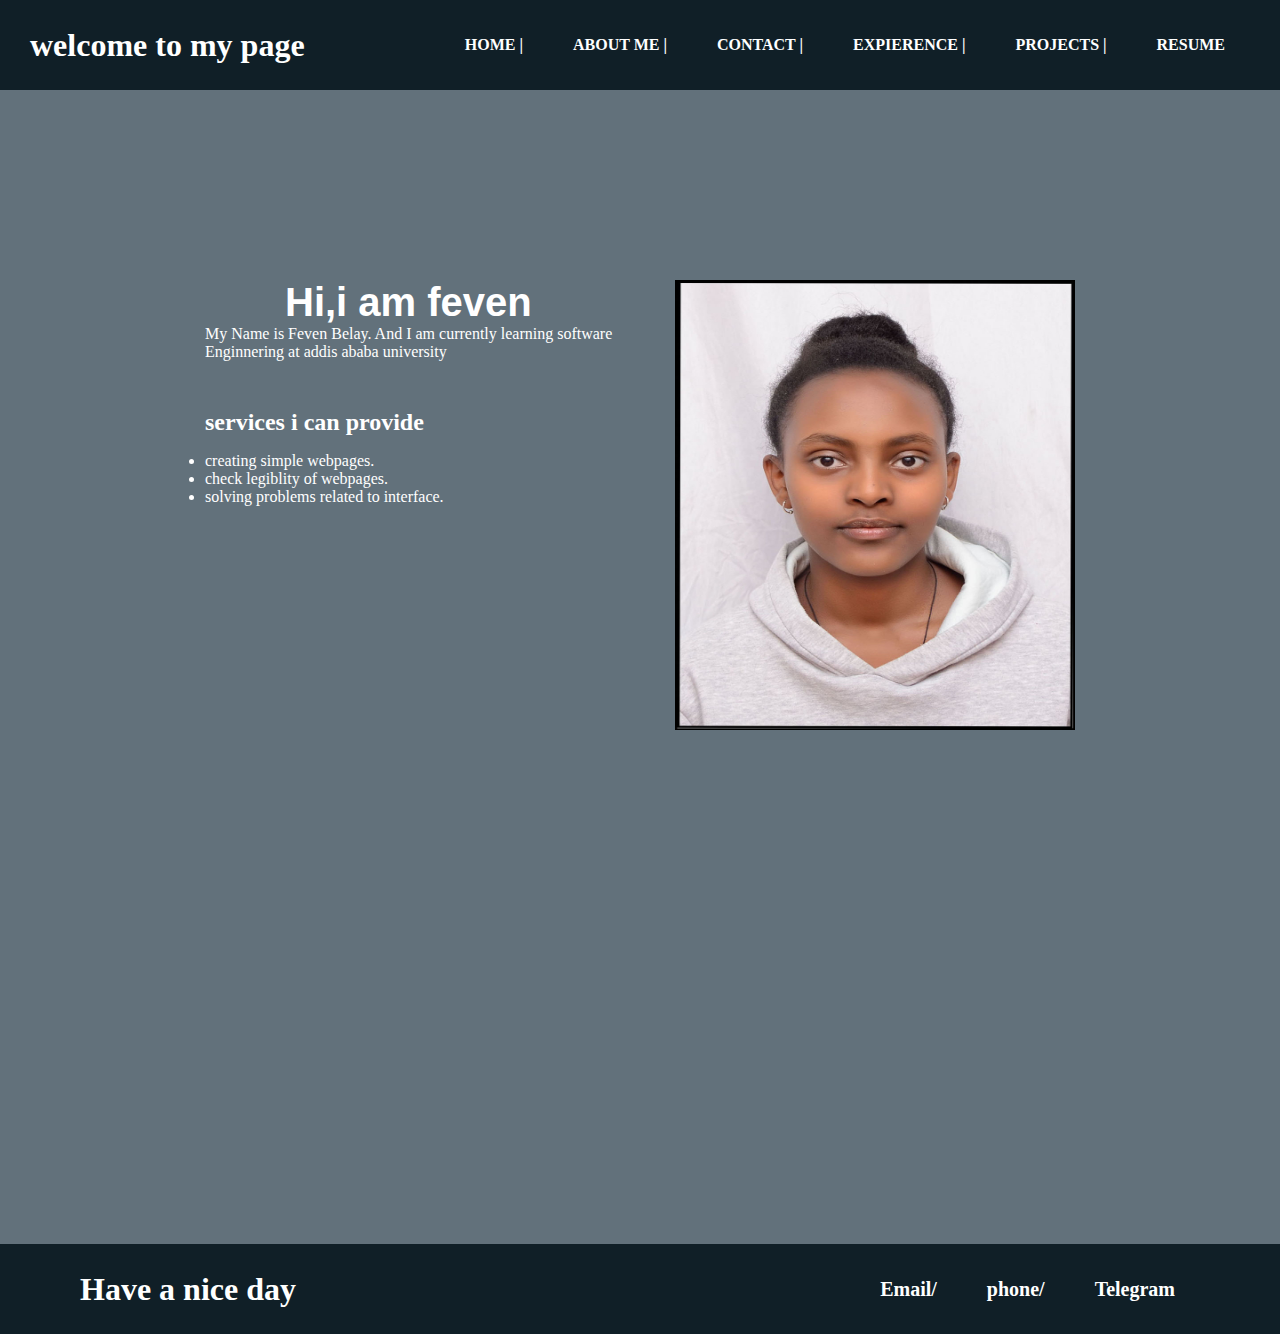
<file: index.html>
<!DOCTYPE html>
<html lang="en">
<head>
    <meta charset="UTF-8">
    <meta name="viewport" content="width=device-width, initial-scale=1.0">
    <link rel="stylesheet" href="css/styles.css">
    <title>Personal Portfolio-HOME</title>
</head>
<body >
    <header>
        <div class="header">
            
            <h1 class="header__welcome-text" >welcome to my page</h1>
            
            <nav class="header__navbar">
                <ul class="header__navbarlist">
                        <li class="header__navbar--listMenu"><a href="index.html" >HOME |</a></li>
                        <li class="header__navbar--listMenu"><a href="html/about.html" >ABOUT ME |</a></li>
                        <li class="header__navbar--listMenu"><a href="html/contact.html" >CONTACT |</a></li>
                        <li class="header__navbar--listMenu"><a href="html/Expirence.html" >EXPIERENCE |</a></li>
                        <li class="header__navbar--listMenu"><a href="html/projects.html" >PROJECTS |</a></li>
                        <li class="header__navbar--listMenu"><a href="html/Resume.html" >RESUME</a></li>
                </ul>
            </nav> 
    
        </div>
    </header>
    
    
    <main >
        <div class="Maincontent" >
            <div class="Maincontent__column">
                <section class="Maincontent__text" >
                            <h1 class="Maincontent__text--headerstyle">Hi,i am feven</h1>
                            <p>My Name is Feven Belay. And I am currently learning software <br> Enginnering at addis ababa university</p>
                            <h2 class="Maincontent__textlist">services i can provide</h2>
                            <ul class="Maincontent__textlist--space">
                                <li>creating simple webpages.</li>
                                <li>check legiblity of webpages.</li>
                                <li>solving problems related to interface.</li>
                            </ul>
                </section>
                <aside  >
                    <img  src="images/home.jpg" alt="personal photo" width="400" height="450" class="Maincontent__image">
                </aside>
            </div>
        </div>
    </main>

    

    <footer>
        <div class="footer">
            <h1 class="footer__header">Have a nice day</h1>
            <div class="footer__list">
                <ul class="footer__unordered-list">
                    <li class="footer__unordered-list--menu"><a href="mailto:fevenbelay942@gmail.com">Email/</a></li>
                    <li class="footer__unordered-list--menu"><a href="tel:+251931573297">phone/</a></li>
                    <li class="footer__unordered-list--menu"><a href="https://telegram.me/fevb94">Telegram</a></li>
                </ul>
            </div>
        </div>
    </footer>

</body>
</html>
</file>
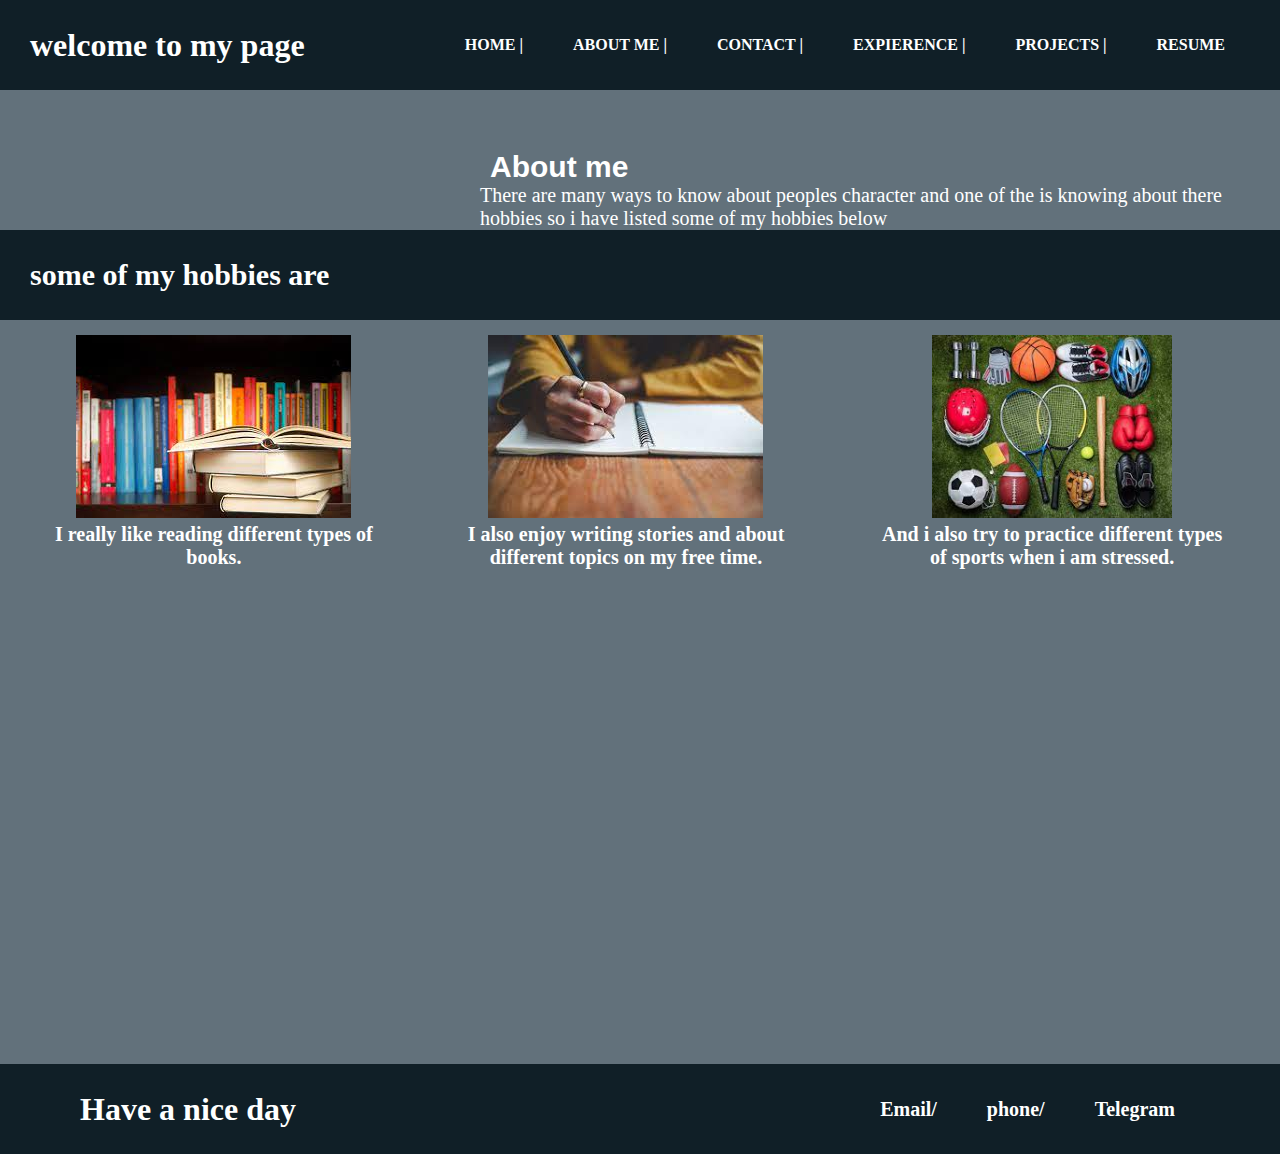
<file: html/about.html>
<!DOCTYPE html>
<html lang="en">
<head>
    <meta charset="UTF-8">
    <meta name="viewport" content="width=device-width, initial-scale=1.0">
    <title>Personal Portfolio-ABOUT ME</title>
    <link rel="stylesheet" href="../css/styles.css">
</head>
<body>
    <header>
        <div class="header">
            
            <h1 class="header__welcome-text" >welcome to my page</h1>
    
            
            <nav class="header__navbar">
                <ul class="header__navbarlist">
                        <li class="header__navbar--listMenu"><a href="../index.html" >HOME |</a></li>
                        <li class="header__navbar--listMenu"><a href="about.html" >ABOUT ME |</a></li>
                        <li class="header__navbar--listMenu"><a href="contact.html" >CONTACT |</a></li>
                        <li class="header__navbar--listMenu"><a href="Expirence.html" >EXPIERENCE |</a></li>
                        <li class="header__navbar--listMenu"><a href="projects.html" >PROJECTS |</a></li>
                        <li class="header__navbar--listMenu"><a href="Resume.html" >RESUME</a></li>
                </ul>
            </nav> 
    
        </div>
    </header>

    <menu>
        <div class="aboutme-main">
            <div class="aboutme__text">
                <h1 class="aboutme__header">About me</h1>
                <p class="aboutme__paragraph">There are many ways to know about peoples character and one of the is knowing about there hobbies so i have listed some of my hobbies below</p>
            </div>
            <h2 class="aboutme__second header">some of my hobbies are</h2>
            <table cellspacing="15">
                <tr class="hobbies__table">
                    <th><img src="../images/book.jpg" height="183" alt="stack off books picture" >
                    <p>I really like reading different types of <br> books.</p></th>
                
                    <th><img src="../images/writing.jfif" height="183" alt="A woman writing on a paper picture" >
                    <p> I also enjoy writing stories and about <br> different topics on my free time. </p></th>
            
                    <th><img src="../images/Sport.jpg" height="183" alt="Different sport eqipiments picture" >
                    <p> And i also try to practice different types <br> of sports when i am stressed.  </p></th>
                </tr>
            </table>
        </div>
    </menu>

    <footer>
        <div class="footer">
            <h1 class="footer__header">Have a nice day</h1>
            <div class="footer__list">
                <ul class="footer__unordered-list">
                    <li class="footer__unordered-list--menu"><a href="mailto:fevenbelay942@gmail.com">Email/</a></li>
                    <li class="footer__unordered-list--menu"><a href="tel:+251931573297">phone/</a></li>
                    <li class="footer__unordered-list--menu"><a href="https://telegram.me/fevb94">Telegram</a></li>
                </ul>
            </div>
        </div>
    </footer>
    
</body>
</html>
</file>
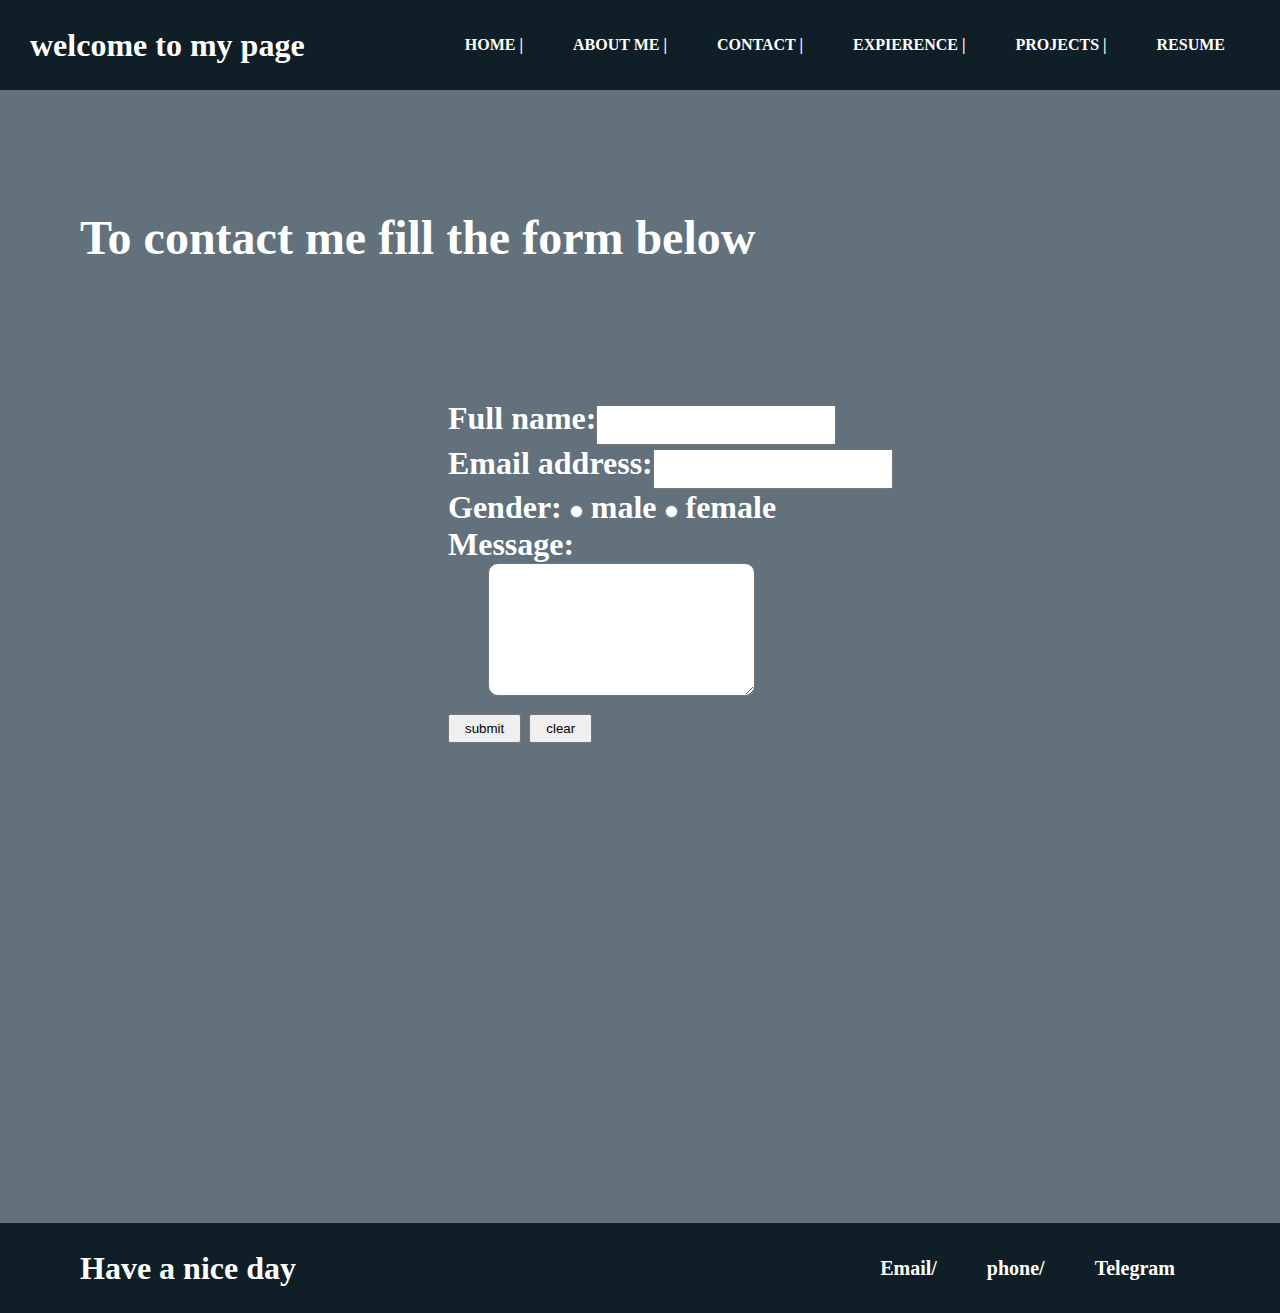
<file: html/contact.html>
<!DOCTYPE html>
<html lang="en">
<head>
    <meta charset="UTF-8">
    <meta http-equiv="X-UA-Compatible" content="IE=edge">
    <meta name="viewport" content="width=device-width, initial-scale=1.0">
    <title>Personal Portfolio</title>
    <link rel="stylesheet" href="../css/styles.css">
</head>
<body>
    <header>
        <div class="header">
            
            <h1 class="header__welcome-text" >welcome to my page</h1>
    
            
            <nav class="header__navbar">
                <ul class="header__navbarlist">
                        <li class="header__navbar--listMenu"><a href="../index.html" >HOME |</a></li>
                        <li class="header__navbar--listMenu"><a href="about.html" >ABOUT ME |</a></li>
                        <li class="header__navbar--listMenu"><a href="contact.html" >CONTACT |</a></li>
                        <li class="header__navbar--listMenu"><a href="Expirence.html" >EXPIERENCE |</a></li>
                        <li class="header__navbar--listMenu"><a href="projects.html" >PROJECTS |</a></li>
                        <li class="header__navbar--listMenu"><a href="Resume.html" >RESUME</a></li>
                </ul>
            </nav> 
    
        </div>
    </header>

    <menu>
        
            <h1 class="contact-form__header">To contact me fill the form below</h1>
        <div class="contact-form">
            <form name="input" >
                <label>Full name:<input type="text" name="first name" class="input-field"><br></label> 
                <label > Email address:<input type="text" name="Email address" class="input-field"><br></label>
                Gender:
                    <label> <input type="radio" name="Gender" value="male"> male </label>
                    <label><input type="radio" name="Gender" value="female">  female<br></label>
    
                <label > 
                    Message:<br>
                    <textarea class="textarea" name="message" cols="20" rows="6"></textarea><br>
                    <input class="button" type="submit" value="submit">
                    <input class="button" type="reset" value="clear">
                </label>
            </form>
        </div>
    </menu>

    
    <footer>
        <div class="footer">
            <h1 class="footer__header" >Have a nice day</h1>
            <div class="footer__list">
                <ul class="footer__unordered-list">
                    <li class="footer__unordered-list--menu"><a href="mailto:fevenbelay942@gmail.com">Email/</a></li>
                    <li class="footer__unordered-list--menu"><a href="tel:+251931573297">phone/</a></li>
                    <li class="footer__unordered-list--menu"><a href="https://telegram.me/fevb94">Telegram</a></li>
                </ul>
            </div>
        </div>
    </footer>
    
</body>
</html>
</file>
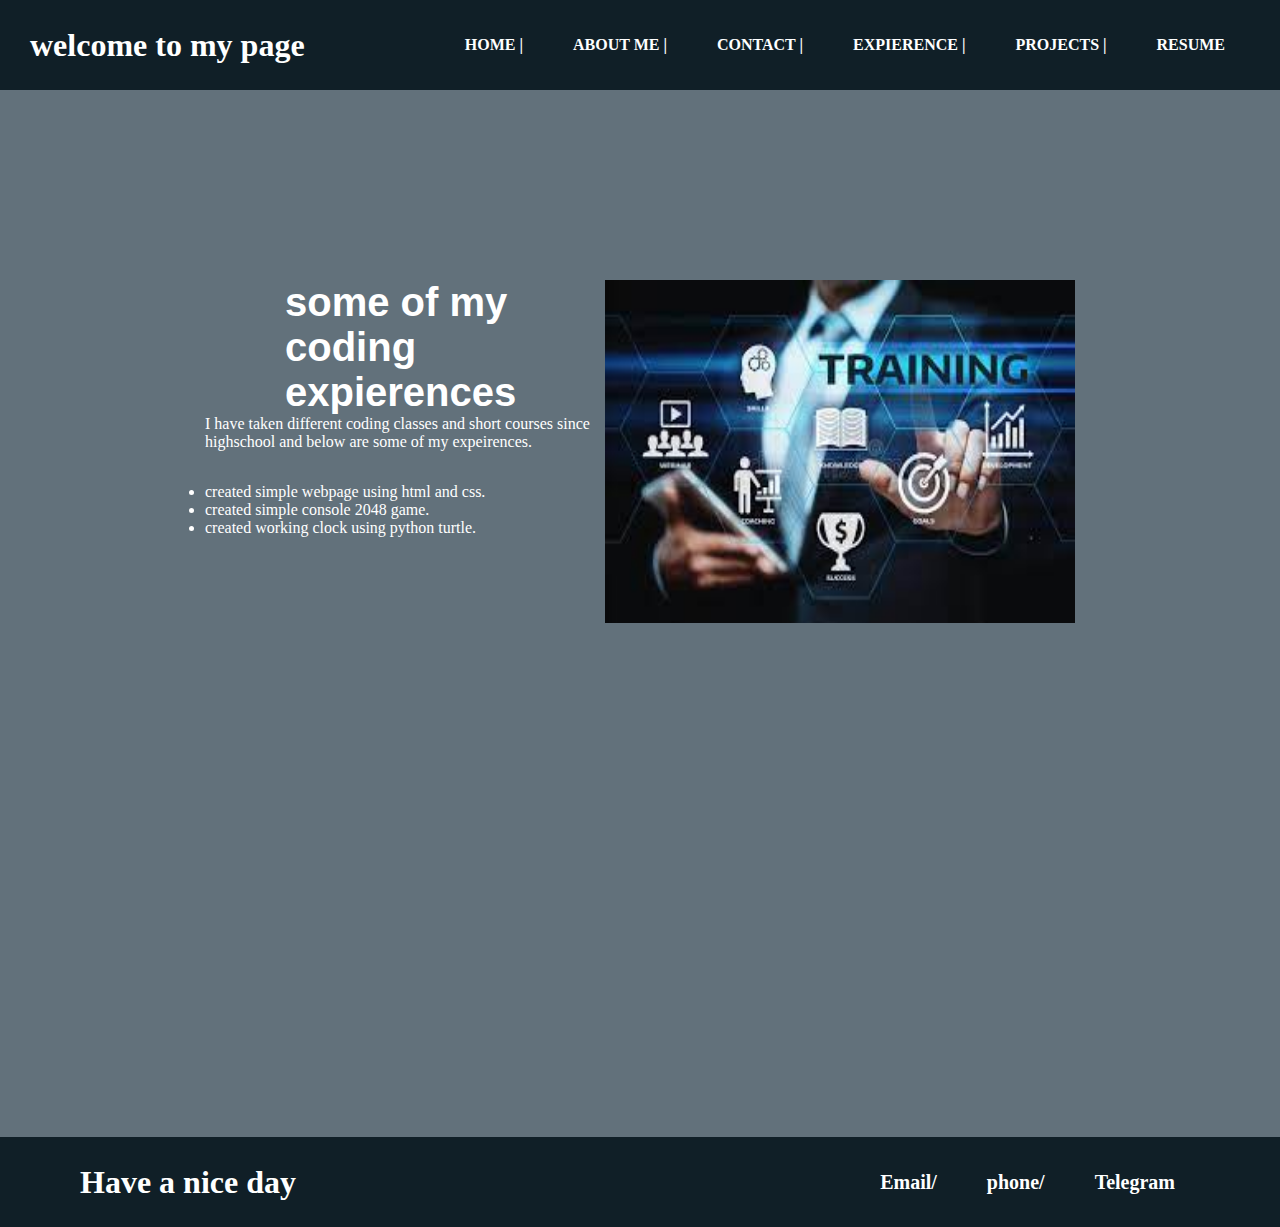
<file: html/Expirence.html>
<!DOCTYPE html>
<html lang="en">
<head>
    <meta charset="UTF-8">
    <meta http-equiv="X-UA-Compatible" content="IE=edge">
    <meta name="viewport" content="width=device-width, initial-scale=1.0">
    <title>Personal Portfolio-EXPIERENCE</title>
    <link rel="stylesheet" href="../css/styles.css">
</head>
<body>
    <header>
        <div class="header">
            
            <h1 class="header__welcome-text" >welcome to my page</h1>
    
            
            <nav class="header__navbar">
                <ul class="header__navbarlist">
                        <li class="header__navbar--listMenu"><a href="../index.html" >HOME |</a></li>
                        <li class="header__navbar--listMenu"><a href="about.html" >ABOUT ME |</a></li>
                        <li class="header__navbar--listMenu"><a href="contact.html" >CONTACT |</a></li>
                        <li class="header__navbar--listMenu"><a href="Expirence.html" >EXPIERENCE |</a></li>
                        <li class="header__navbar--listMenu"><a href="projects.html" >PROJECTS |</a></li>
                        <li class="header__navbar--listMenu"><a href="Resume.html" >RESUME</a></li>
                </ul>
            </nav> 
    
        </div>
    </header>

    <main>
        <div class="Expeirences">
            <div class="Expeirences__detail">
                <section class="Expeirences__text">
                    <h1 class="Expeirences__text--headerstyle">some of my coding expierences</h1>
                    <p>I have taken different coding classes and short courses since <br>highschool 
                        and below are some of my expeirences.</p>
                    <ul class="Expeirences__textlist--space" >
                        <li>created simple webpage using html and css.</li>
                        <li>created simple console 2048 game.</li>
                        <li>created working clock using python turtle.</li>
                    </ul>
                </section>
                <aside>
                    <img src="../images/expirence.jpg" alt="Different types of trainings icon picture" width="470px" height="343px" class="expierences__image">
                </aside>
            </div>
        </div>
    </main>

    
    <footer>
        <div class="footer">
            <h1 class="footer__header">Have a nice day</h1>
            <div class="footer__list">
                <ul class="footer__unordered-list">
                    <li class="footer__unordered-list--menu"><a href="mailto:fevenbelay942@gmail.com">Email/</a></li>
                    <li class="footer__unordered-list--menu"><a href="tel:+251931573297">phone/</a></li>
                    <li class="footer__unordered-list--menu"><a href="https://telegram.me/fevb94">Telegram</a></li>
                </ul>
            </div>
        </div>
    </footer>
    
</body>
</html>
</file>
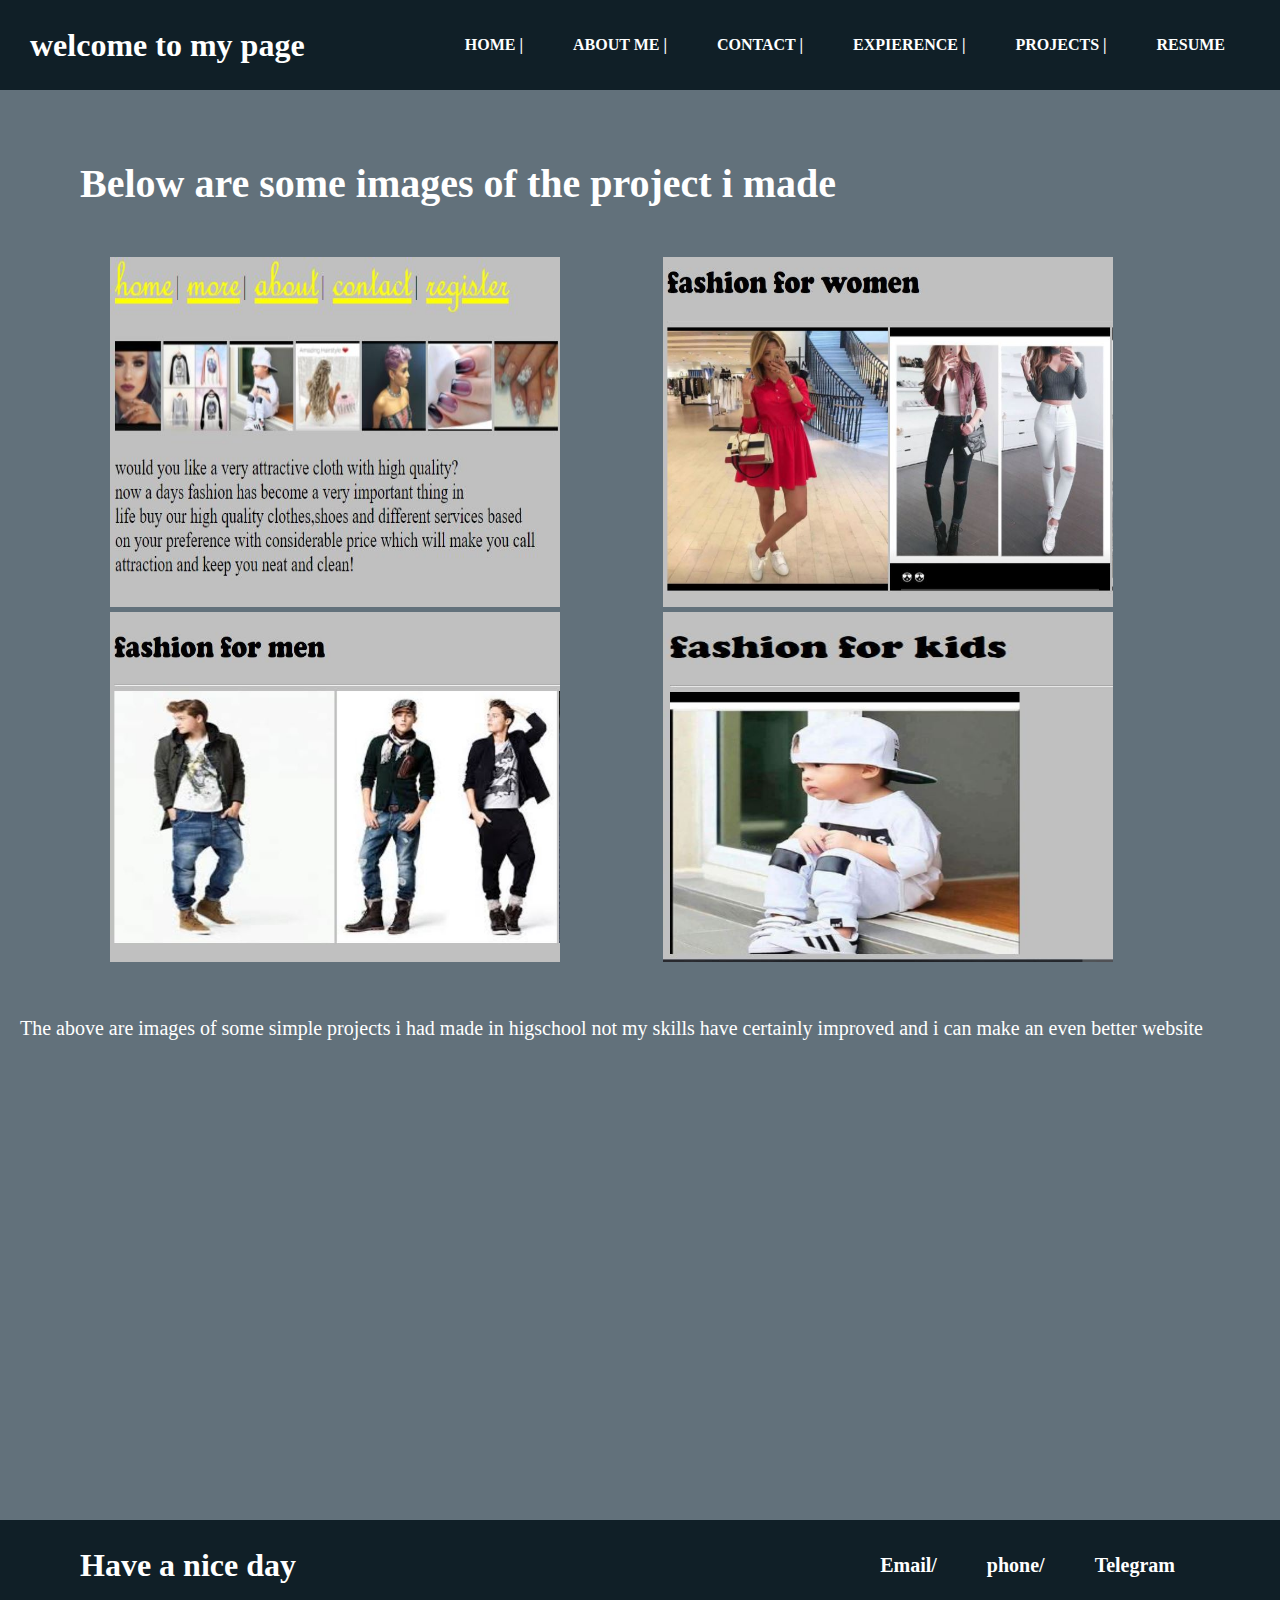
<file: html/projects.html>
<!DOCTYPE html>
<html lang="en">
<head>
    <meta charset="UTF-8">
    <meta http-equiv="X-UA-Compatible" content="IE=edge">
    <meta name="viewport" content="width=device-width, initial-scale=1.0">
    <title>Personal Portfolio</title>
    <link rel="stylesheet" href="../css/styles.css">
</head>
<body>
    <header>
        <div class="header">
            
            <h1 class="header__welcome-text" >welcome to my page</h1>
    
            
            <nav class="header__navbar">
                <ul class="header__navbarlist">
                        <li class="header__navbar--listMenu"><a href="../index.html" >HOME |</a></li>
                        <li class="header__navbar--listMenu"><a href="about.html" >ABOUT ME |</a></li>
                        <li class="header__navbar--listMenu"><a href="contact.html" >CONTACT |</a></li>
                        <li class="header__navbar--listMenu"><a href="Expirence.html" >EXPIERENCE |</a></li>
                        <li class="header__navbar--listMenu"><a href="projects.html" >PROJECTS |</a></li>
                        <li class="header__navbar--listMenu"><a href="Resume.html" >RESUME</a></li>
                </ul>
            </nav> 
    
        </div>
    </header>

    <menu>
        <div class="projects">
            <h3 class="projects__header">Below are some images of the project i made</h3>
            <div class="projects-layout">
                <div class="projects__column">
                    <div ><img class=" project-image  " src="../images/project 1.JPG" alt="first part of my project picture" width="450" height="350"></div>
                    <div> <img class="project-image " src="../images/project2.JPG" alt="second part of my project picture" width="450" height="350"></div>
                
                    <div><img class="project-image " src="../images/project3.JPG" alt="Third part of my project picture" width="450" height="350"></div>
                    <div><img class="project-image " src="../images/project 4.JPG" alt="fourth part of my project picture" width="450" height="350"></div>
                </div>
            </div>
            <p class="projects__paragraph">The above are images of some simple projects i had made in higschool not my skills have certainly improved and i can make an even better website</p>
        </div>
    </menu>

    
    <footer>
        <div class="footer">
            <h1 class="footer__header">Have a nice day</h1>
            <div class="footer__list">
                <ul class="footer__unordered-list">
                    <li class="footer__unordered-list--menu"><a href="mailto:fevenbelay942@gmail.com">Email/</a></li>
                    <li class="footer__unordered-list--menu"><a href="tel:+251931573297">phone/</a></li>
                    <li class="footer__unordered-list--menu"><a href="https://telegram.me/fevb94">Telegram</a></li>
                </ul>
            </div>
        </div>
    </footer>
    
</body>
</html>
</file>
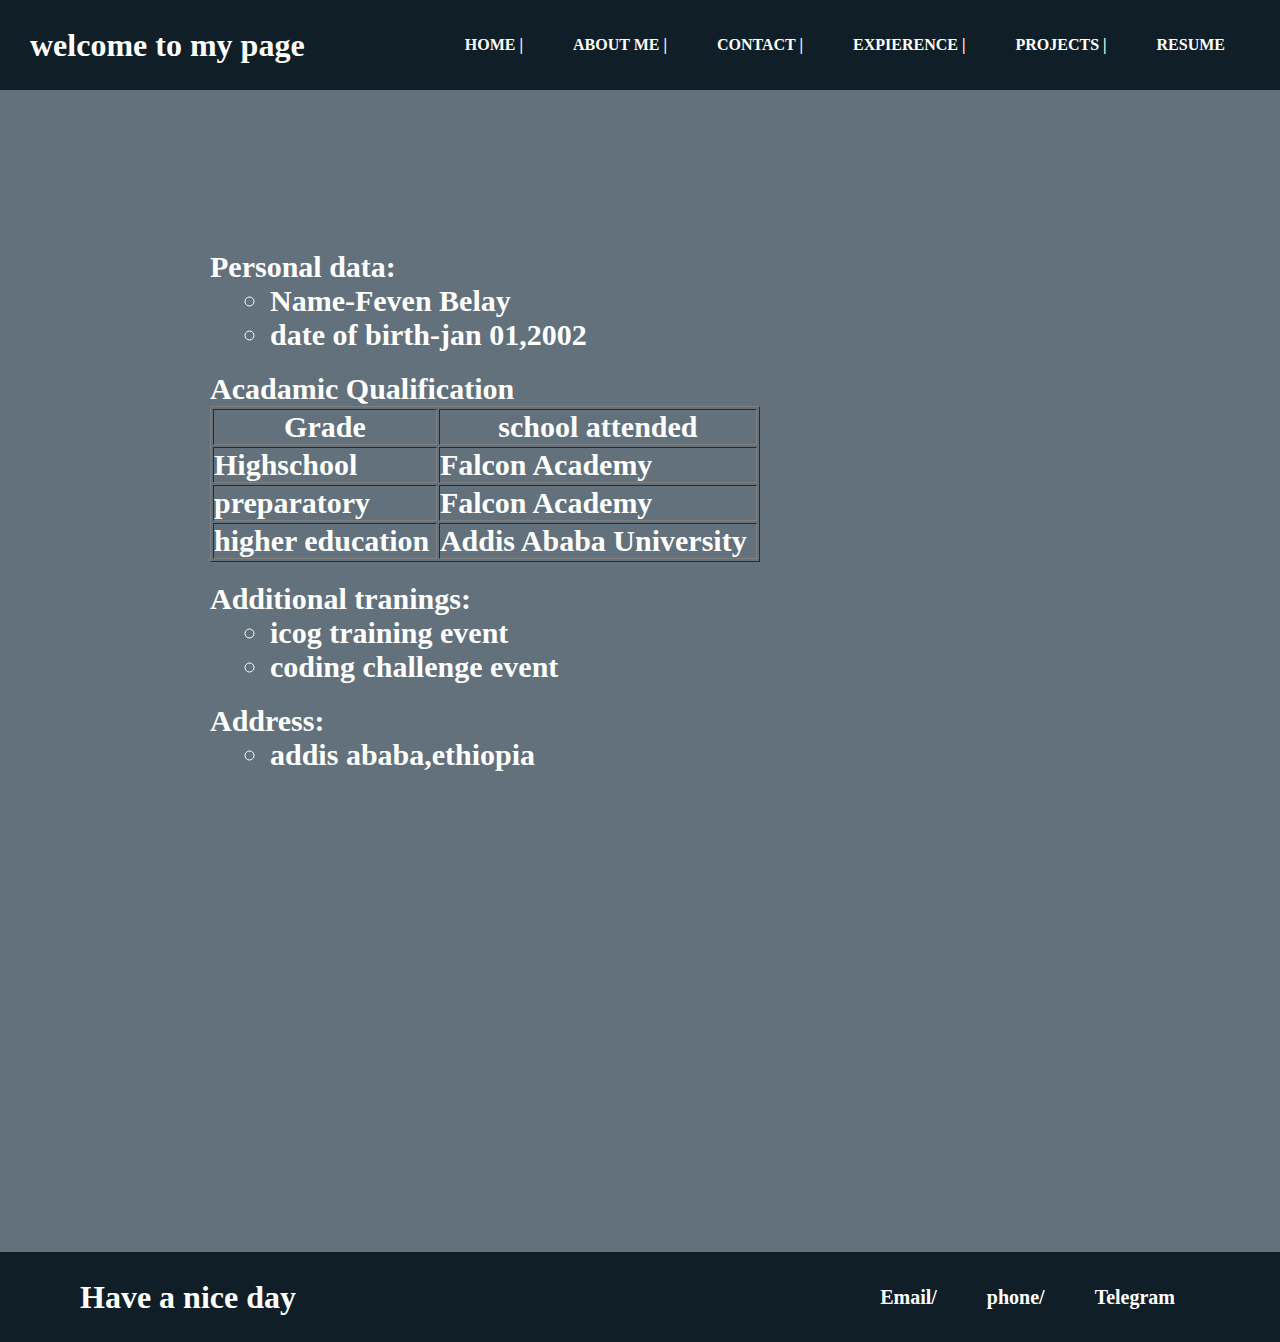
<file: html/Resume.html>
<!DOCTYPE html>
<html lang="en">
<head>
    <meta charset="UTF-8">
    <meta name="viewport" content="width=device-width, initial-scale=1.0">
    <title>Personal Portfolio-RESUME</title>
    <link rel="stylesheet" href="../css/styles.css">
</head>
<body>
    <header>
        <div class="header">
            
            <h1 class="header__welcome-text" >welcome to my page</h1>
    
            
            <nav class="header__navbar">
                <ul class="header__navbarlist">
                        <li class="header__navbar--listMenu"><a href="../index.html" >HOME |</a></li>
                        <li class="header__navbar--listMenu"><a href="about.html" >ABOUT ME |</a></li>
                        <li class="header__navbar--listMenu"><a href="contact.html" >CONTACT |</a></li>
                        <li class="header__navbar--listMenu"><a href="Expirence.html" >EXPIERENCE |</a></li>
                        <li class="header__navbar--listMenu"><a href="projects.html" >PROJECTS |</a></li>
                        <li class="header__navbar--listMenu"><a href="Resume.html" >RESUME</a></li>
                </ul>
            </nav> 
    
        </div>
    </header>
    
    <menu class="menu">
        <div class="Resume">
            <h2 class="resume-header"Resume</h2>
            <p class="resume__paragraph">Personal data:</p>
            <ul class="resume__detail ">
                <li>Name-Feven Belay</li>
                <li>date of birth-jan 01,2002</li>
            </ul>
            <p class="resume__paragraph">Acadamic Qualification</p>
            <table border="1" class="resume__table">
                <tr>
                        <th>Grade</th> 
                        <th>school attended</th>
                </tr>

                <tr>        
                    <td>Highschool</td>
                    <td>Falcon Academy </td>
                </tr>
                    <td>preparatory</td>   
                    <td>Falcon Academy</td>   
                </tr>

                <tr>
                    <td>higher education</td>
                    <td>Addis Ababa University</td>
                </tr>
            </table>
            <p class="resume__paragraph">Additional tranings:</p>
            <ul class="resume__detail">
                <li>icog training event</li>
                <li>coding challenge event</li>
            </ul>
            <p class="resume__paragraph">Address:</p>
            <ul class="resume__detail">
                <li>addis ababa,ethiopia</li>
                
            </ul>
        </div>
    </menu>

    
    <footer>
        <div class="footer">
            <h1 class="footer__header">Have a nice day</h1>
            <div class="footer__list">
                <ul class="footer__unordered-list">
                    <li class="footer__unordered-list--menu"><a href="mailto:fevenbelay942@gmail.com">Email/</a></li>
                    <li class="footer__unordered-list--menu"><a href="tel:+251931573297">phone/</a></li>
                    <li class="footer__unordered-list--menu"><a href="https://telegram.me/fevb94">Telegram</a></li>
                </ul>
            </div>
        </div>
    </footer>
</body>
</html>
</file>
<file: css/styles.css>
*{
    margin: 0;
    padding: 0;
    box-sizing: border-box;
}
body{
    background-color:  #62717b;
}
.header{
    display:flex;
    flex-wrap: wrap;
    justify-content: space-between;
    align-items: center;
    background-color:#101f27 ;
    position: sticky;
    top: 0px;
    padding: 0 30px;
    font-family: cursive;
    color: white;
    min-height: 90px;

}
    
.header__navbarlist{
    display: flex;
    list-style: none;
    flex-wrap: wrap;
    
}
.header__navbar--listMenu a{
    padding: 8px 25px;
    text-decoration: none;
    font-weight: bold;
    color: white;

}
.header__navbar--listMenu a:hover{
    background-color: white;
    color:tomato;
    box-shadow: white;
}

.footer{
    display: flex;
    flex-wrap: wrap;
    justify-content: space-between;
    align-items: center;
    background-color: #101f27;
    position: relative;
    margin-top: 480px;
    padding:0 80px;
    min-height: 90px;
    color: white;
    font-family: serif;
}
.footer__unordered-list{
    display: flex;
    list-style: none;
    flex-wrap: wrap;
}
.footer__unordered-list--menu a{
    padding: 8px 25px;
    text-decoration: none;
    font-weight: bold;
    color: white;
    font-size: 20px;
}
.Maincontent{
    padding:30px 205px;
   
}
.Maincontent__column{
    margin-left: 0;
    display: grid;
    grid-template-columns: 2fr 1fr;
    grid-column-gap: 1fr;
    margin-top: 10em;
    
}

.Maincontent__text{
    color: white;
    font-size: 1em;
    font-family:Cambria, Cochin, Georgia, Times, 'Times New Roman', serif;
    
}
.Maincontent__text--headerstyle{
    padding-left: 2em;
    font-size: 40px;
    font-family: 'Segoe UI', Tahoma, Geneva, Verdana, sans-serif;
}
.Maincontent__textlist{
    padding-top: 2em;
}
.Maincontent__textlist--space{
    padding-top: 1em;
}

.Expeirences{
    padding:30px 205px;
}
.Expeirences__detail{
    margin-left: 0 ;
    display: grid;
    grid-template-columns: 2fr 1fr;
    grid-column-gap: 1fr;
    margin-top: 10em;
}
.Expeirences__text{
    color: white;
    font-family:Cambria, Cochin, Georgia, Times, 'Times New Roman', serif;
}
.Expeirences__text--headerstyle{
    padding-left: 2em;
    font-size: 40px;
    font-family: 'Segoe UI', Tahoma, Geneva, Verdana, sans-serif;
}
.Expeirences__textlist--space{
    padding-top: 2em;
}

.Resume{
    display: flex;
    flex-wrap: wrap;
    flex-direction: column;
    margin-top: 7em;
    font-size: 20px;
    font-family: Cambria, Cochin, Georgia, Times, 'Times New Roman', serif;
    color: white;
    padding-left: 5em;
}
.resume__detail{
    margin-left: 2em;
}
.resume__table{
    width: 550px;
}
.resume-header{
    margin-left: 20px;
    padding-left: 3em;
}
.resume__paragraph{
    padding-top: 20px;
}
.contact-form
{
   display: flex;
    flex-wrap: wrap;
    padding-left: 14em;
    flex-direction: column; 
    font-weight: bold;
    font-size: 2em;
    font-family: Cambria, Cochin, Georgia, Times, 'Times New Roman', serif;
    color: white;
    padding-top: 15px;
}
.contact-form__header{
    padding: 120px 80px ;
    color: white;
    font-weight: bold;
    font-size: 3em;
}

.textarea{
    width: 20em;
    height: 10em;
    border-radius: 10px;
    margin-left: 3em;
}
.button{
    padding: 5px 15px ; 
}
.input-field{
    width: 18em;
    height: 3em;
}
.aboutme-main{
    display: flex;
    flex-wrap: wrap;
    flex-direction: column; 
    margin-top: 3em;
    font-size: 20px;
    font-family: Cambria, Cochin, Georgia, Times, 'Times New Roman', serif;
    color: white;
}
.aboutme__header{
    padding-left: 10px;
    font-family: 'Segoe UI', Tahoma, Geneva, Verdana, sans-serif;
    font-size: 30px;
}
.aboutme__secondheader{
    padding-top: 1em;
    padding-left: 20px;
}
.aboutme__text{
    padding-left: 480px;
}
.projects{
    display: flex;
    flex-wrap: wrap;
    flex-direction: column; 
    margin-top: 3em;
    font-size: 20px;
    font-family: Cambria, Cochin, Georgia, Times, 'Times New Roman', serif;
    color: white;
}
.projects__header{
    padding-left:80px;
    padding-top:10px;
    font-size: 40px;
}
.projects-layout {
    padding:50px 110px;
}
.projects__column{
    display: grid;
    grid-template-columns: 1fr 1fr;
    grid-column-gap: 45px;
}
.projects__paragraph{
    padding-left: 20px;
}




@media screen and (max-width:425px) {
.header{
    min-width: 320px;
}
.header__welcome-text{
    font-size:25px ;
}
.footer__header{
    font-size: 20px;
}
.aboutme__text{
    padding-left: 30px;
}
.hobbies__table{
    display: grid;
    grid-template-columns: 1fr;
}
.Maincontent{
    padding-left: 0;
    padding-top: 50px;
}
.Maincontent__column{
    display:grid;
    grid-template-columns: 1fr;
}
.Maincontent__image{
    width:320px;
    height: 370px;
    padding-top: 20px;
}
.Maincontent__text--headerstyle{
    font-size: 30px;
}
.Maincontent__textlist--space{
    padding-left: 10px;
}
.Expeirences{
    padding-left: 0;
    padding-top: 30px;
}
.Expeirences__detail{
    display:grid;
    grid-template-columns: 1fr;
}
.expierences__image{
    width:320px;
    height: 190px;
    padding-top: 20px;
}
.Expeirences__text--headerstyle{
    font-size: 25px;
}
.Expeirences__textlist--space{
    padding-left: 10px;
}
.projects{
    padding-left: 5px;
}
.projects-layout{
    padding:10px 10px ;
}
.projects__column{
    display: grid;
    grid-template-columns: 1fr;
    max-width: 320px;
}
.projects__header{
    padding:10px 10px;
}
.projects__paragraph{
    padding: 0;
}
.project-image{
    max-width: 320px;
}
.contact-form__header{
    font-size:2em;
}
.contact-form
{
    padding-left: 0;
    font-size: 1em;
}
.input-field{
    width: 15em;
}
.Resume{
    font-size: 1em;
    margin-top:3em;
    padding-left:0;
}
.resume-header{
    margin-left:5px;
    padding-left:1em;
}
.resume__table{
    width: 320px;
}
.resume__detail{
    padding-left:5px ;
}
}



@media screen and (min-width:768px) and (max-width:1024px) {
    .header{
        min-width: 768px;
    }
    .aboutme__text{
        padding-left: 68px;
    }
    .hobbies__table{
        display: flex;
        flex-wrap: wrap;
    }
    .Maincontent{
        margin-left: 10px;
        padding-top: 80px;
    }
    .Maincontent__column{
        display:grid;
        grid-template-columns: 1fr;
    }
    .Maincontent__image{
        margin-left:20px;
        padding-top: 20px;
    }
    .Expeirences{
        margin-left: 5px;
        padding-top: 80px;
    }
    .Expeirences__detail{
        display:grid;
        grid-template-columns: 1fr;  
    }
    .expierences__image{
        margin-left:10px;
        padding-top: 20px;
    }
    .projects__column{
        display: grid;
        grid-template-columns: 1fr;
        
    }
    .Resume{
        font-size: 1em;
        margin-top: 10em ;
        padding-left: 0;
        margin-left: 0;
    }
    .contact-form
    {
        padding-left: 0;
        margin-left: 120px;
        font-size: 1em;
    }
    .resume__detail{
        margin-left:5px ;
    }
    .resume__table{
        max-width: 768px;
    }
}
</file>
